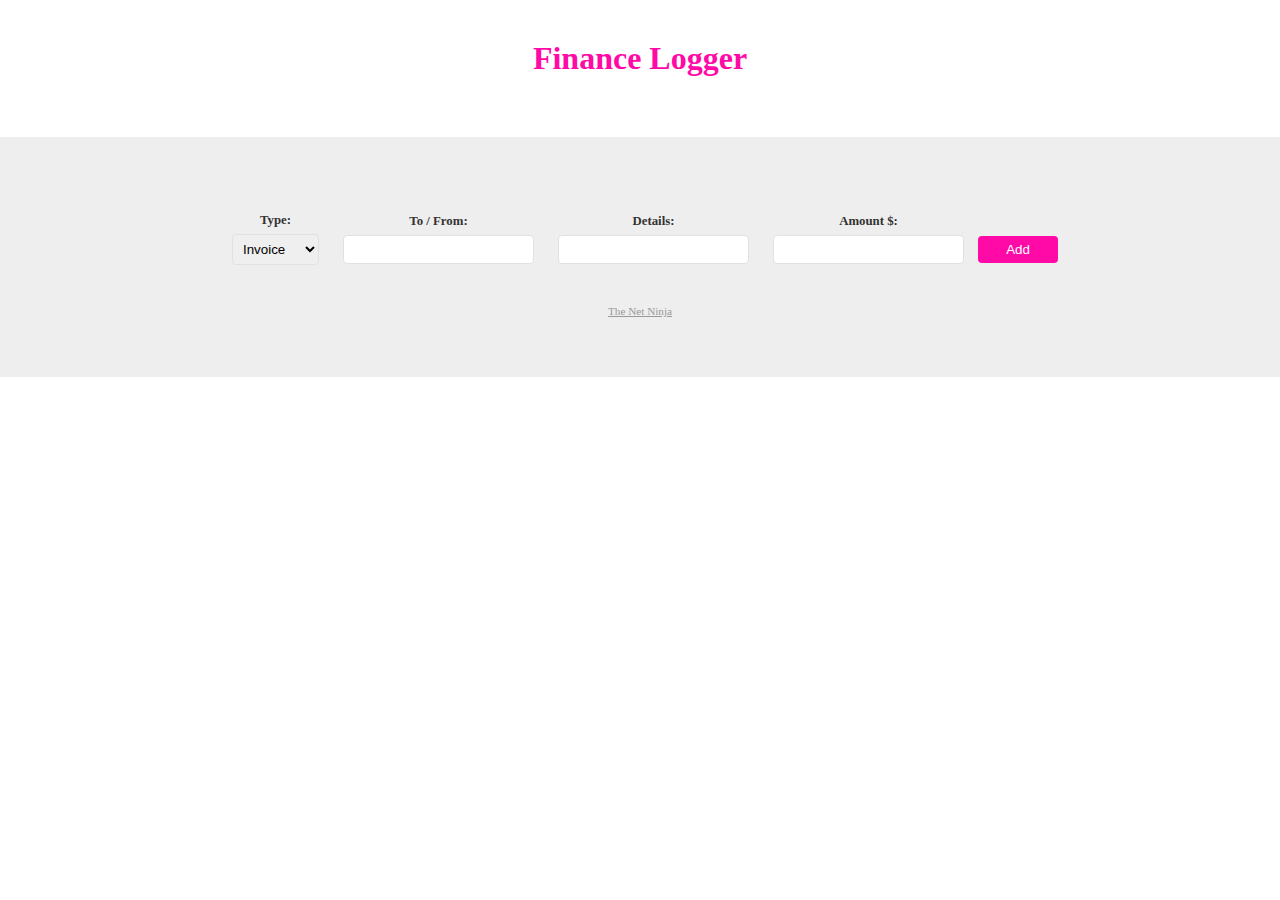
<file: public/index.html>
<!DOCTYPE html>
<html lang="en">
<head>
    <meta charset="UTF-8">
    <meta name="viewport" content="width=device-width, initial-scale=1.0">
    <title>Document</title>
    <link rel="stylesheet" href="styles.css">
</head>
<body>
    <div class="wrapper">
        <h1>Finance Logger</h1>

        <!-- output list -->
        <ul class="item-list">

        </ul>
    </div>
    <footer>
        <form action="" class="new-item-form">
            <div class="field">
                <label for="">Type:</label>
                <select name="" id="type">
                    <option value="invoice">Invoice</option>
                    <option value="payment">Payment</option>
                </select>
            </div>
            <div class="field">
                <label for="">To / From:</label>
                <input type="text" id="tofrom">
            </div>
            <div class="field">
                <label for="">Details:</label>
                <input type="text" id="details">
            </div>
            <div class="field">
                <label for="">Amount $:</label>
                <input type="number" id="amount">
            </div>
            <button>Add</button>
        </form>

        <a href="https://www.thenetninja.co.uk">The Net Ninja</a>
    </footer>

    <script type="module" src="app.js"></script>
</body>
</html>
</file>
<file: public/styles.css>
body{
    margin: 0;
    font-family: Roboto;
}
.wrapper{
    max-width: 960px;
    margin: 0 auto;
}
h1{
    margin: 40px auto;
    color: #ff0aa7;
    text-align: center;
}
ul{
    padding: 0;
    list-style: none;
}
li{
    padding: 6px 10px;
    border: 1px solid #eee;
    margin: 10px auto;
}
li h4{
    color: #ff0aa7;
    margin: 0;
    text-transform: capitalize;
}
li p{
    color: #333;
    margin: 8px 0 0;
}
footer{
    background: #eee;
    padding: 60px;
    margin-top: 60px;
}
form{
    max-width: 960px;
    margin: 0 auto;
    text-align: center;
}
label{
    display: block;
    font-weight: bold;
    font-size: 0.8em;
    color: #333;
    margin: 16px 0 6px;
}
input, select{
    padding: 6px;
    border: 1px solid #e1e1e1;
    border-radius: 4px;
}
.field{
    display: inline-block;
    margin: 0 10px;
}
button{
    color: white;
    border: 0;
    background: #ff0aa7;
    padding: 6px;
    min-width: 80px;
    border-radius: 4px;
}
footer a{
    text-align: center;
    display: block;
    color: #999;
    margin-top: 40px;
    font-size: 0.7em;
}
</file>
